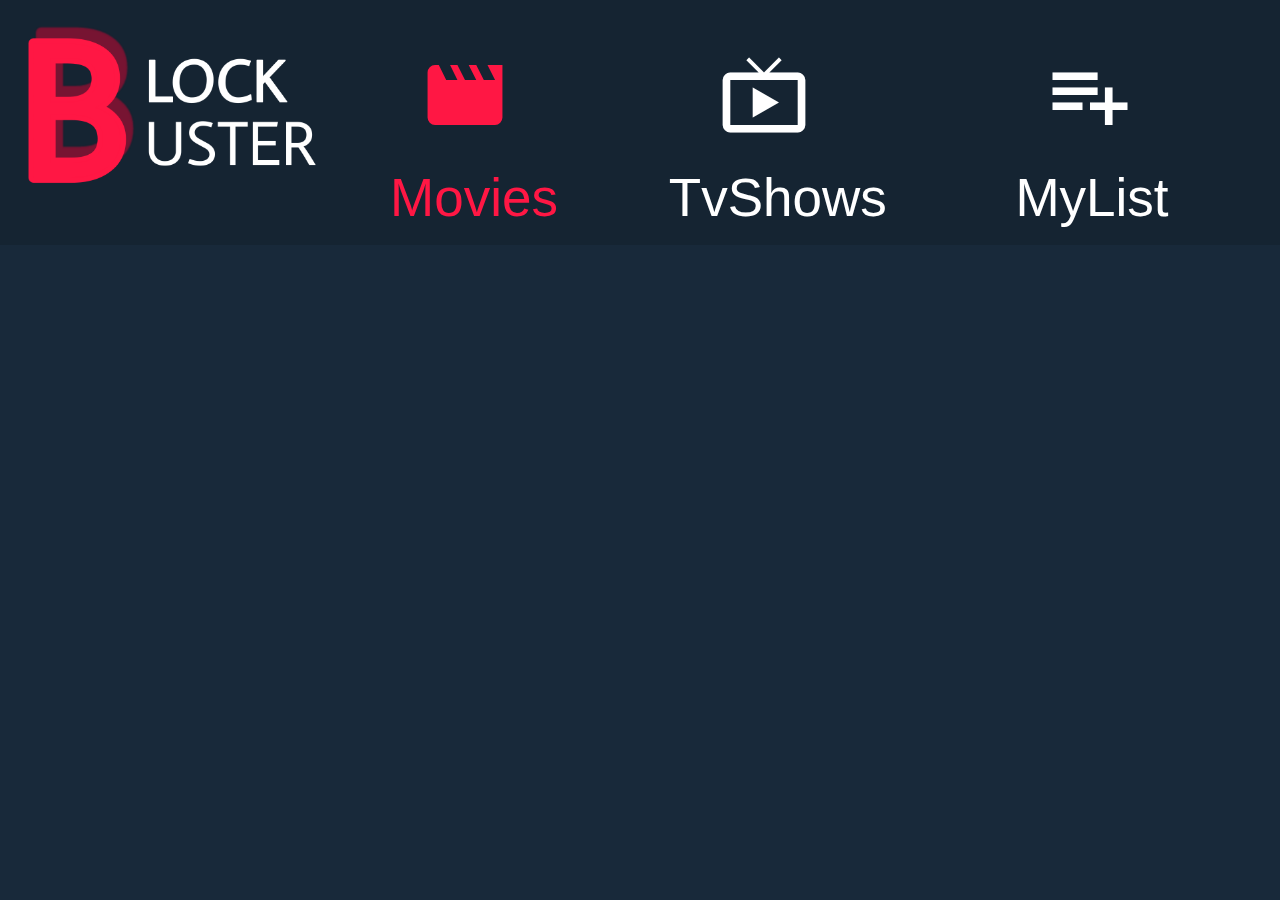
<file: shyamsinghroy.html>
<!DOCTYPE html>
<html lang="en">
<head>
	<meta charset="UTF-8">
	<title>Block Buster</title>
	<link rel='stylesheet' href='https://maxcdn.bootstrapcdn.com/bootstrap/3.3.5/css/bootstrap.min.css'>
	<link rel="stylesheet" href="index.css">
	<link rel="stylesheet" href="https://fonts.googleapis.com/icon?family=Material+Icons">
</head>
<body>
	<header >
		<a href="index.html"><img class="logo" src="logo_title.png" alt=""></a>
		  <ul class="toolbar">
		    <li><a  class="current" id="toolbar" href="#">	<i class="material-icons" style="font-size: 9rem;margin-left:30px;margin-top: 5rem;">movie</i>Movies</a></li>
		    <li><a id="toolbar" href="#"><i class="material-icons" style="font-size: 9rem;margin-left:50px;margin-top: 5rem;">live_tv</i>TvShows</a></li>
		    <li><a id="toolbar" href="#"><i class="material-icons" style="font-size: 9rem;margin-left:30px;margin-top: 5rem;">playlist_add</i>MyList</a></li>
	      </ul>
          
	</header>

    <iframe width="560" height="315"
    id="iframe-trailer" data-src="https://www.youtube.com/embed/N1ETn_iLavY"
    frameborder="0" allow="autoplay; encrypted-media" allowfullscreen></iframe>

</body>
<script src='https://cdnjs.cloudflare.com/ajax/libs/jquery/2.1.3/jquery.min.js'></script>
<script src='https://maxcdn.bootstrapcdn.com/bootstrap/3.3.5/js/bootstrap.min.js'></script>
</html>
</file>
<file: index.css>
@media(min-width: 900px){
    body{
                    
         background: #18293a;
         margin: 0px 0px 0px 0px;
    }
    
    .logo{
           width: 25em;
 }
    
    header{
            background: #152432;
            display:flex;
            position: sticky; top: 0;
          }
    .movie_list{
            display: flex;
    }
    .film{
        width: 90%;
        height: 100%;
         margin-top: 5em;
        margin-left: 2em;
    }
    .film:hover{
                cursor: pointer;
                animation:size 2s
               }
   h3{
        font-size: 40px;
        color: white;
        align-self: center;
        margin-left: 100px;
    }
     
   .toolbar{
                    
                    list-style-type:none;
                    display:flex;
                    align-items:center;
                    width: 100%;
                    font-size:5.3rem;
    
    }
    
    
    a{
                    color: white;
                    
    }
    
    a:hover {
     color:#ff1744;
    text-decoration:none;
    
    }
    a:focus{
        color:#ff1744;
       text-decoration:none;
       
       }
    .current{
        color:#ff1744;
        text-decoration:none;
    }
    
    
        @keyframes size{
                        from{
                    width: 90%;
                    height: 100%;
                    margin-top: 5rem;
                    margin-left: 2rem;
                  
                                                                    
                            }
                        to{
                                                                    
                        width:100%;
                height:110%;
                margin-top: 3rem;
                margin-left: 0;
                
                                                                    
                                                    }
                                    }

                            }
</file>
